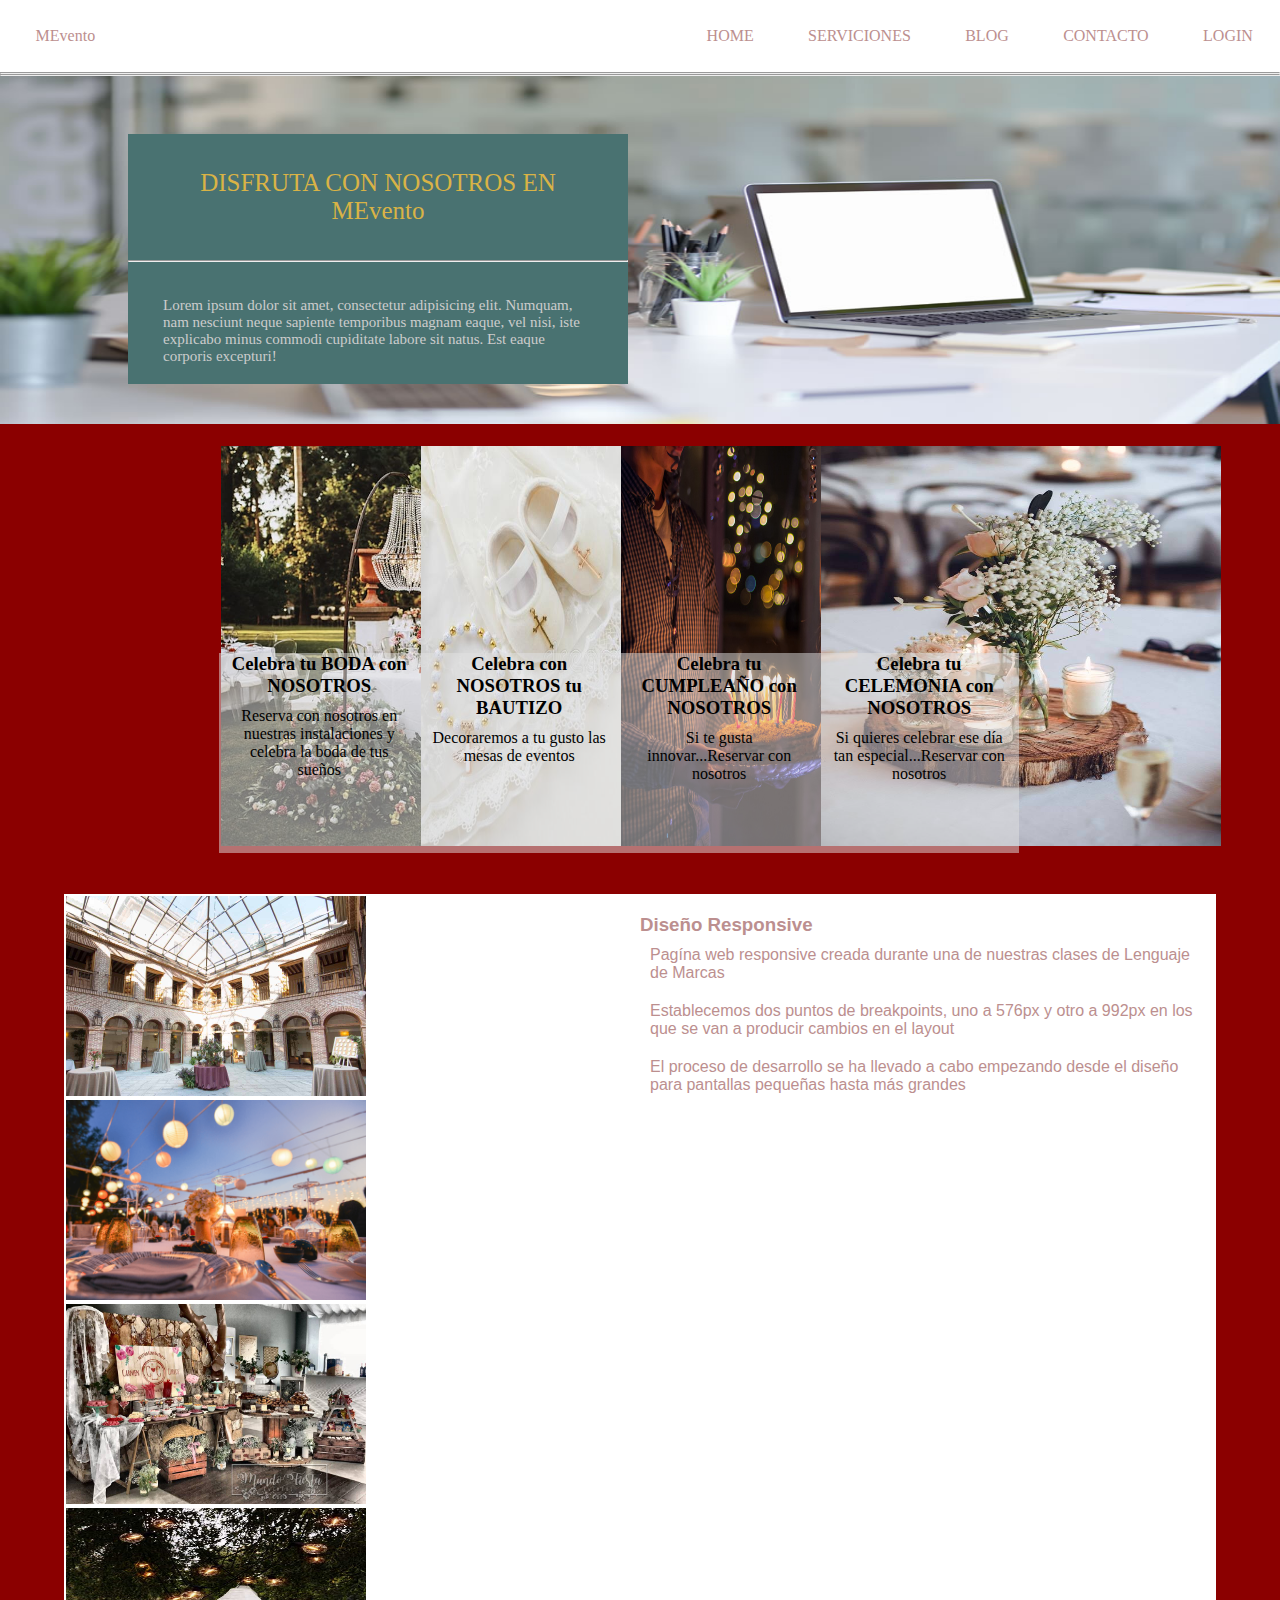
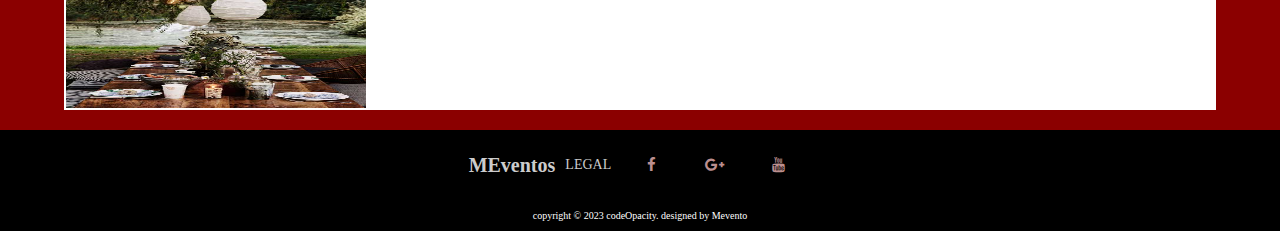
<file: index.html>
<!DOCTYPE html>
<html lang="en">

<head>
    <meta charset="UTF-8">
    <meta http-equiv="X-UA-Compatible" content="IE=edge">
    <meta name="viewport" content="width=device-width, initial-scale=1.0">
    <link rel="stylesheet" href="css/style.css">
    <link rel="stylesheet" href="https://stackpath.bootstrapcdn.com/font-awesome/4.7.0/css/font-awesome.min.css">
    <link rel="stylesheet" href="https://cdnjs.cloudflare.com/ajax/libs/font-awesome/4.7.0/css/font-awesome.min.css">
    <script src="https://ajax.googleapis.com/ajax/libs/jquery/3.3.1/jquery.min.js"></script>
    <title>INICIO</title>
</head>

<body class="inicio">
    <div class="menu">
        <!-- El menu de la pagina web -->
        <p class="logo_daw">
            <a href="index.html">MEvento</a> </p>
        <nav>
            <div class="icon"><i class="fa fa-bars" style="font-size: 24px;"></i></div>
            <div class="menu_item">
                <li>
                    <a href="index.html">HOME</a> </li>
            </div>

            <div class="menu_item">
                <a href="servicios.html">
                    <li class="develop">
                        SERVICIONES
                    </li>
                </a>
            </div>
            <div class="menu_item">
                <a href="blog.html">
                    <li>BLOG</li>
                </a>
            </div>
            <div class="menu_item">
                <a href="contacto.html">
                    <li>CONTACTO</li>
                </a>
            </div>
            <div class="menu_item">
                <a href="login.html">
                    <li>LOGIN</li>
                </a>
            </div>
        </nav>
    </div>
    <hr>
    <div class="block-content">
        <hr>
        <div class="info-content">
            <p class="titulo">DISFRUTA CON NOSOTROS EN MEvento</p>
            <hr>
            <p class="contenido">Lorem ipsum dolor sit amet, consectetur adipisicing elit. Numquam, nam nesciunt neque sapiente temporibus magnam eaque, vel nisi, iste explicabo minus commodi cupiditate labore sit natus. Est eaque corporis excepturi!</p>
        </div>
    </div>

    <div>
        <ul class="box">
            <!-- MINI PRESENTACION  -->
            <li>
                <img src="img/imagen1.jpg" alt="">
                <div class="text">
                    <h3>Celebra tu BODA con NOSOTROS</h3>
                    <p>
                        Reserva con nosotros en nuestras instalaciones y celebra la boda de tus sueños
                    </p>
                </div>
            </li>
            <li>
                <img src="img/imagen2.jpg" alt="">
                <div class="text">
                    <h3>Celebra con NOSOTROS tu BAUTIZO</h3>
                    <p>
                        Decoraremos a tu gusto las mesas de eventos
                    </p>
                </div>
            </li>
            <li>
                <img src="img/imagen3.jpg" alt="">
                <div class="text">
                    <h3>Celebra tu CUMPLEAÑO con NOSOTROS</h3>
                    <p>
                        Si te gusta innovar...Reservar con nosotros
                    </p>
                </div>
            </li>
            <li>
                <img src="img/imagen4.jpg" alt="">
                <div class="text">
                    <h3>Celebra tu CELEMONIA con NOSOTROS</h3>
                    <p>
                        Si quieres celebrar ese día tan especial...Reservar con nosotros
                    </p>
                </div>
            </li>
        </ul>
    </div>

    <main class="parte2">
        <section class="main_text">
            <div>
                <h1 class="rojo"></h1>
                <h3>Diseño Responsive</h3>
            </div>
            <p>Pagína web responsive creada durante una de nuestras clases de Lenguaje de Marcas</p>
            <p>Establecemos dos puntos de breakpoints, uno a 576px y otro a 992px en los que se van a producir cambios en el layout</p>
            <p>El proceso de desarrollo se ha llevado a cabo empezando desde el diseño para pantallas pequeñas hasta más grandes</p>
        </section>
        <section class="images">
            <img src="img/img1.jpg" alt="">
            <img src="img/img2.png" alt="">
            <img src="img/img3.jpeg" alt="">
            <img src="img/img4.jpg" alt="">
        </section>
    </main>
    <script>
        /* Icono del menu. Vamos a darle funcionalidad para hacer que se oculte
                                                                                                                                                                                                                                                                                                                                                                                                                                                                        o aparezca  según el tamaño de la ventana*/
        $(function() {
            //Captura del evento para mostrar u ocultar el menu
            $(".icon").click(function() {
                $(".menu_item").toggle();
            });
            $(window).resize(function() {
                var anchura = $(this).width();
                if (anchura > 576) {
                    $(".menu_item").show();
                }
            });
        });
    </script>
    <!-- el piel de paginal  -->
    <footer class="footer">
        <div class="contenido">
            <h3>MEventos</h3>
            <p>LEGAL</p>
            <ul class="privacidad">
                <li><a href="#"><i class="fa fa-facebook"></i></a></li>
                <li><a href="#"><i class="fa fa-google-plus"></i></a></li>
                <li><a href="#"><i class="fa fa-youtube"></i></a></li>
            </ul>
        </div>
        <div class="copy">
            <p>copyright &copy; 2023 codeOpacity. designed by Mevento</p>
        </div>
    </footer>
</body>

</html>
</file>
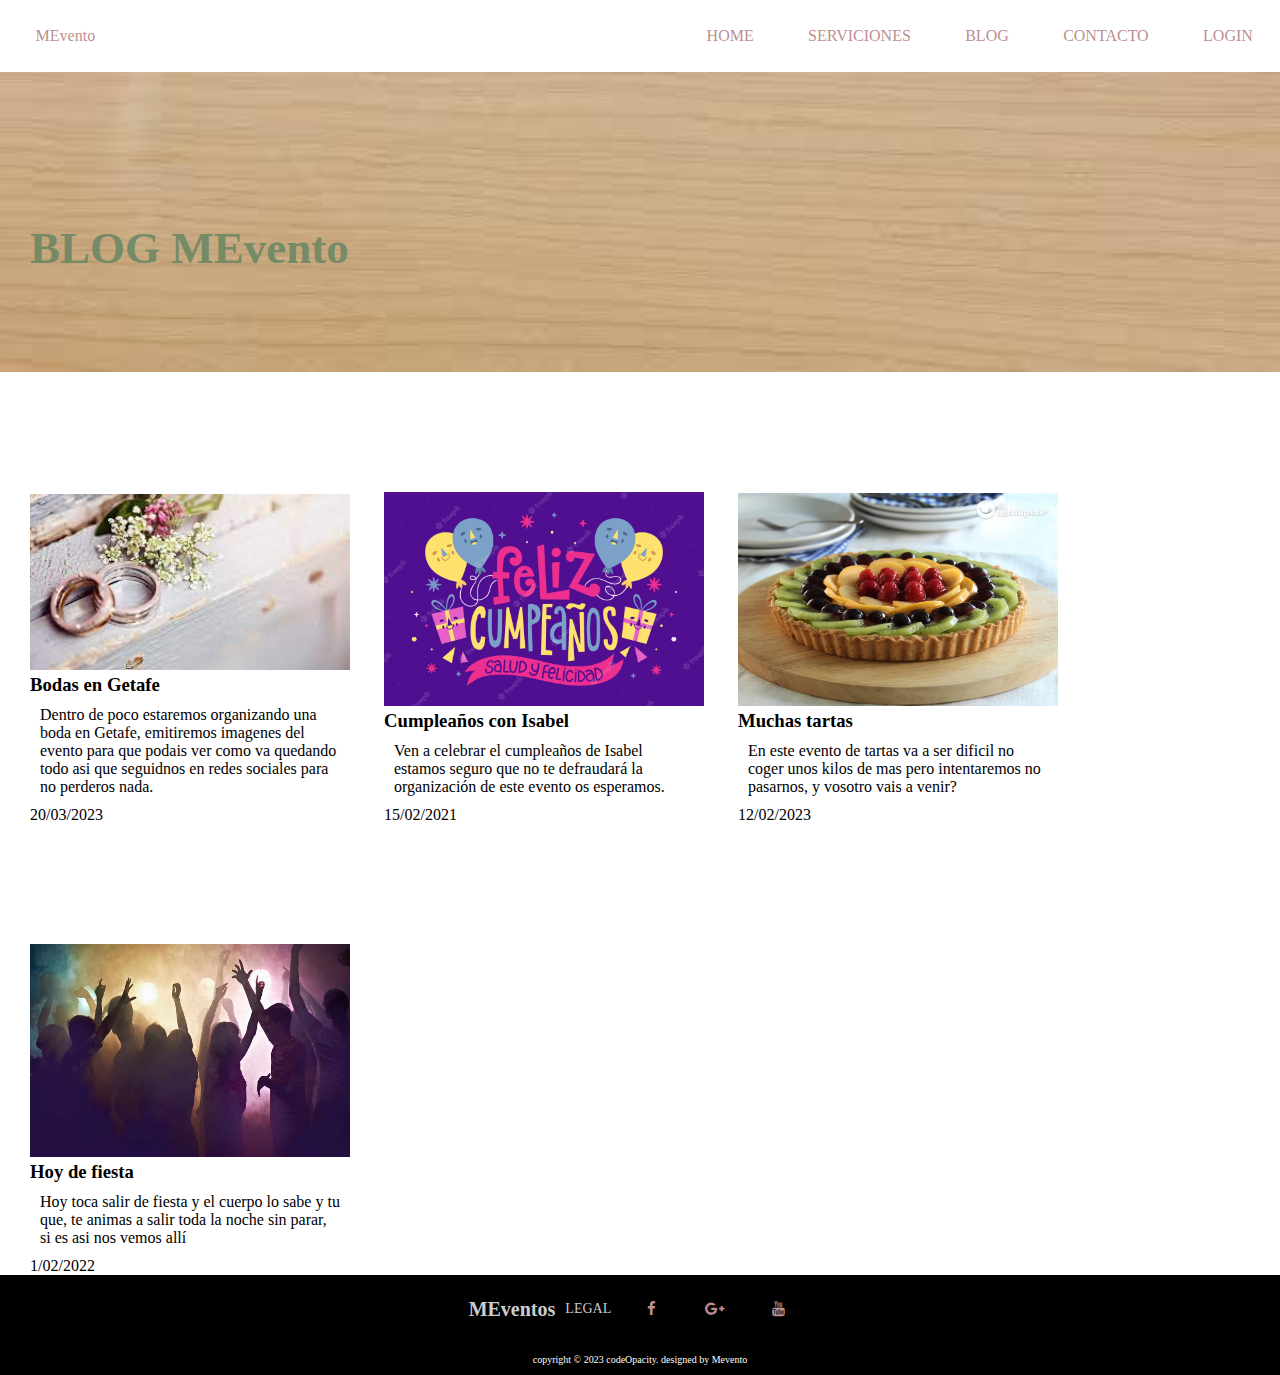
<file: blog.html>
<!DOCTYPE html>
<html lang="en">

<head>
    <meta charset="UTF-8">
    <meta http-equiv="X-UA-Compatible" content="IE=edge">
    <meta name="viewport" content="width=device-width, initial-scale=1.0">
    <link rel="stylesheet" href="css/style.css">
    <link rel="stylesheet" href="https://stackpath.bootstrapcdn.com/font-awesome/4.7.0/css/font-awesome.min.css">
    <link rel="stylesheet" href="https://cdnjs.cloudflare.com/ajax/libs/font-awesome/4.7.0/css/font-awesome.min.css">
    <script src="https://ajax.googleapis.com/ajax/libs/jquery/3.3.1/jquery.min.js"></script>
    <title>BLOG</title>
</head>

<body>
    <div class="menu">
        <p class="logo_daw">
            <a href="index.html">MEvento</a> </p>
        <nav>
            <div class="icon"><i class="fa fa-bars" style="font-size: 24px;"></i></div>
            <div class="menu_item">
                <li>
                    <a href="index.html">HOME</a> </li>
            </div>

            <div class="menu_item">
                <a href="servicios.html">
                    <li class="develop">
                        SERVICIONES
                    </li>
                </a>
            </div>
            <div class="menu_item">
                <a href="blog.html">
                    <li>BLOG</li>
                </a>
            </div>
            <div class="menu_item">
                <a href="contacto.html">
                    <li>CONTACTO</li>
                </a>
            </div>
            <div class="menu_item">
                <a href="login.html">
                    <li>LOGIN</li>
                </a>
            </div>
        </nav>
    </div>

    <div class="blog">
        <div id="noticias">
            <div class="no_tipo">
                <h2> BLOG MEvento</h2>
            </div>
        </div>
        <!-- noticia 1 -->
        <div class="noticia">
            <img src="img/boda.jfif" alt="" width="320px" height="176px">
            <h3>Bodas en Getafe</h3>
            <p>Dentro de poco estaremos organizando una boda en Getafe, emitiremos imagenes del evento para que podais ver como va quedando todo asi que seguidnos en redes sociales para no perderos nada.</p>
            <div>20/03/2023</div>
        </div>
        <!-- noticia 2 -->
        <div class="noticia">
            <img src="img/cumpleaños.avif" width="320px" alt="">
            <h3>Cumpleaños con Isabel</h3>
            <p>Ven a celebrar el cumpleaños de Isabel estamos seguro que no te defraudará la organización de este evento os esperamos.</p>
            <div>15/02/2021</div>
        </div>
        <!-- noticia 3 -->
        <div class="noticia">
            <img src="img/tarstas.webp" width="320px" height="213px" alt="">
            <h3>Muchas tartas</h3>
            <p>En este evento de tartas va a ser dificil no coger unos kilos de mas pero intentaremos no pasarnos, y vosotro vais a venir?</p>
            <div>12/02/2023</div>
        </div>
        <!-- noticia 4 -->
        <div class="noticia">
            <img src="img/fiesta.avif" width="320px" height="213px" alt="">
            <h3>Hoy de fiesta</h3>
            <p>Hoy toca salir de fiesta y el cuerpo lo sabe y tu que, te animas a salir toda la noche sin parar, si es asi nos vemos allí</p>
            <div>1/02/2022</div>
        </div>
    </div>
    <script>
        /* Icono del menu. Vamos a darle funcionalidad para hacer que se oculte
                                                                                                                                                                                                                                                                                                                                                                                                                                                                                                                                                                                                                    o aparezca  según el tamaño de la ventana*/
        $(function() {
            //Captura del evento para mostrar u ocultar el menu
            $(".icon").click(function() {
                $(".menu_item").toggle();
            });
            $(window).resize(function() {
                var anchura = $(this).width();
                if (anchura > 576) {
                    $(".menu_item").show();
                }
            });
        });
    </script>

    <footer class="footer">
        <div class="contenido">
            <h3>MEventos</h3>
            <p>LEGAL</p>
            <ul class="privacidad">
                <li><a href="#"><i class="fa fa-facebook"></i></a></li>
                <li><a href="#"><i class="fa fa-google-plus"></i></a></li>
                <li><a href="#"><i class="fa fa-youtube"></i></a></li>
            </ul>
        </div>
        <div class="copy">
            <p>copyright &copy; 2023 codeOpacity. designed by Mevento</p>
        </div>
    </footer>
</body>

</html>
</file>
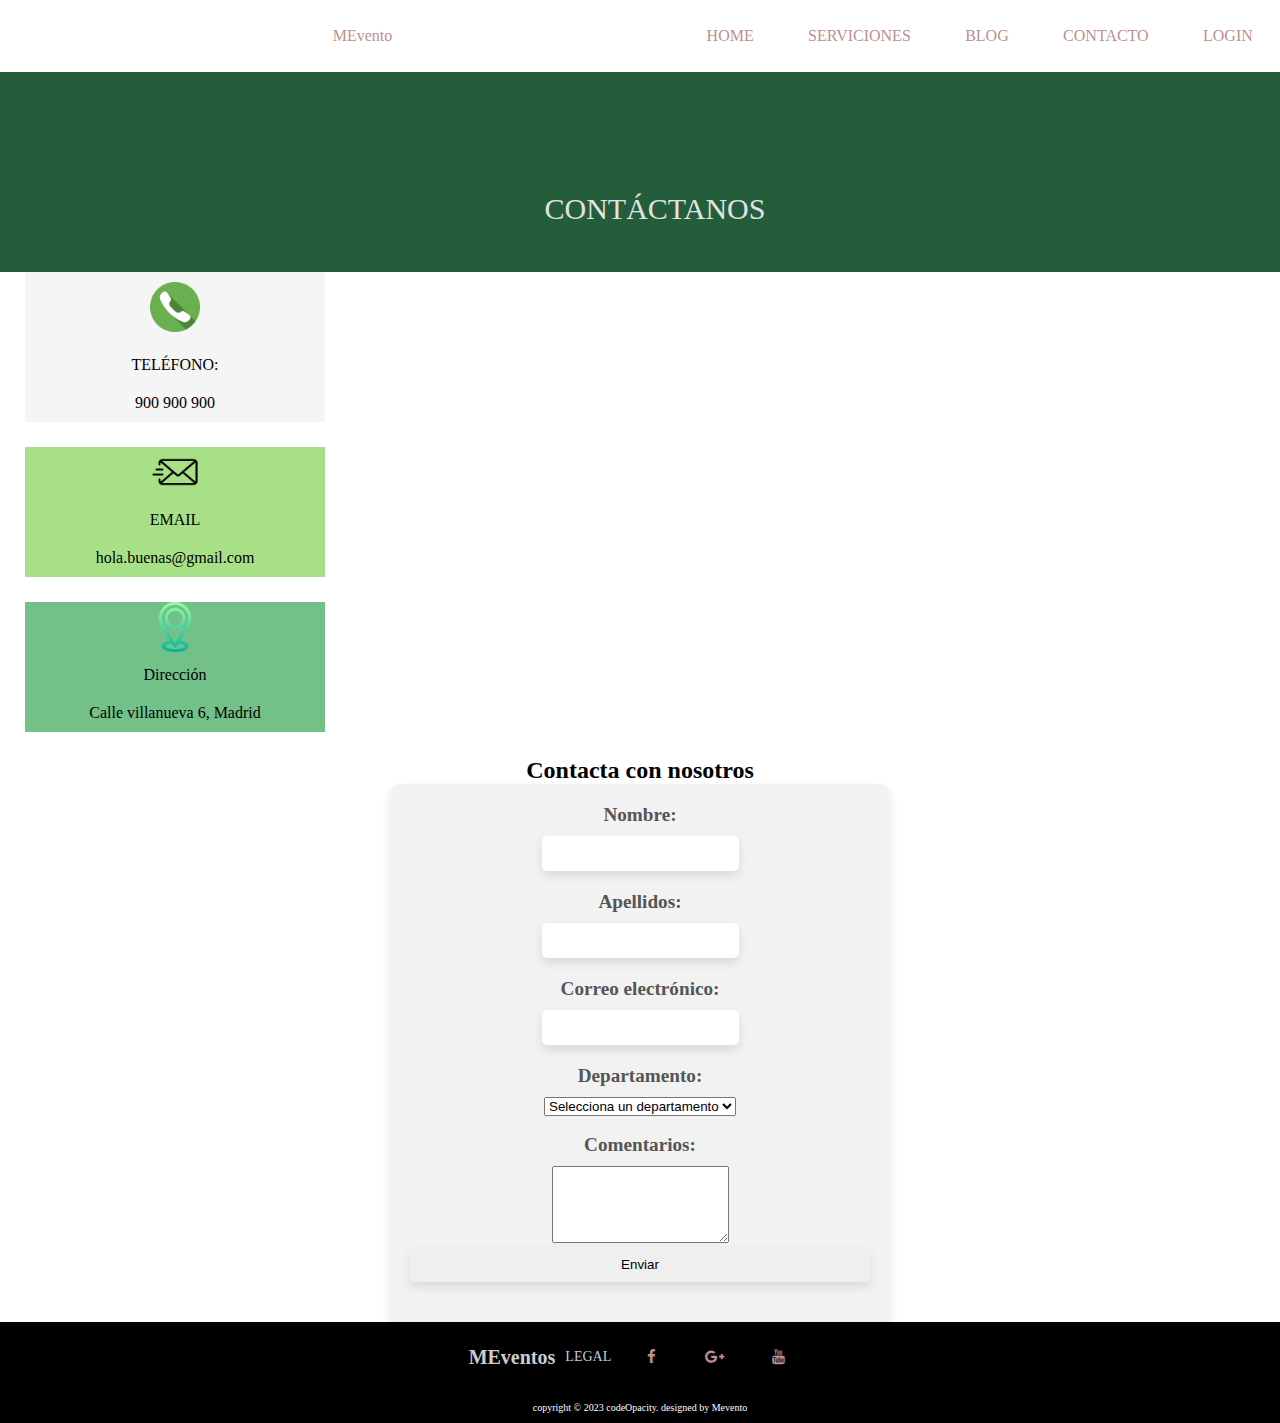
<file: contacto.html>
<!DOCTYPE html>
<html lang="en">

<head>
    <meta charset="UTF-8">
    <meta http-equiv="X-UA-Compatible" content="IE=edge">
    <meta name="viewport" content="width=device-width, initial-scale=1.0">
    <link rel="stylesheet" href="css/style.css">
    <link rel="stylesheet" href="https://stackpath.bootstrapcdn.com/font-awesome/4.7.0/css/font-awesome.min.css">
    <link rel="stylesheet" href="https://cdnjs.cloudflare.com/ajax/libs/font-awesome/4.7.0/css/font-awesome.min.css">
    <script src="https://ajax.googleapis.com/ajax/libs/jquery/3.3.1/jquery.min.js"></script>
    <title>CONTACTO</title>
</head>

<body>
    <div class="menu">
        <p class="logo_daw">
            <p class="logo_daw">
                <a href="index.html">MEvento</a> </p>
            <nav>
                <div class="icon"><i class="fa fa-bars" style="font-size: 24px;"></i></div>
                <div class="menu_item">
                    <li>
                        <a href="index.html">HOME</a> </li>
                </div>


                <div class="menu_item">
                    <a href="servicios.html">
                        <li class="develop">
                            SERVICIONES
                        </li>
                    </a>
                </div>
                <div class="menu_item">
                    <a href="blog.html">
                        <li>BLOG</li>
                    </a>
                </div>
                <div class="menu_item">
                    <a href="contacto.html">
                        <li>CONTACTO</li>
                    </a>
                </div>
                <div class="menu_item">
                    <a href="login.html">
                        <li>LOGIN</li>
                    </a>
                </div>
            </nav>
    </div>
    <div class="contactos">
        <div class="contacto">
            <div class="tipo2">CONTÁCTANOS</div>
        </div>
        <div class="cuadrado1">
            <div class="dentro1">
                <img src="icon/caja1.png" alt="">
                <p>TELÉFONO:</p>
                <p>900 900 900</p>
            </div>
        </div>
        <div class="cuadrado2">
            <div class="dentro2">
                <img src="icon/caja2.png" alt="">
                <p>EMAIL</p>
                <p>hola.buenas@gmail.com</p>
            </div>
        </div>
        <div class="cuadrado3">
            <div class="dentro3">
                <img src="icon/caja3.png" alt="">
                <p>Dirección</p>
                <p>Calle villanueva 6, Madrid</p>
            </div>
        </div>
        <section id="contacto">
            <h2>Contacta con nosotros</h2>

            <form action="#" method="post">
                <div>
                    <label for="nombre">Nombre:</label>
                    <input type="text" id="nombre" name="nombre" required>
                </div>

                <div>
                    <label for="apellidos">Apellidos:</label>
                    <input type="text" id="apellidos" name="apellidos" required>
                </div>

                <div>
                    <label for="email">Correo electrónico:</label>
                    <input type="email" id="email" name="email" required>
                </div>

                <div>
                    <label for="departamento">Departamento:</label>
                    <select id="departamento" name="departamento" required>
              <option value="" selected>Selecciona un departamento</option>
              <option value="RRHH">Recursos Humanos</option>
              <option value="Marketing">Marketing</option>
              <option value="Soporte">Soporte Técnico</option>
              <option value="Ventas">Ventas</option>
            </select>
                </div>
                <br>
                <div>
                    <label for="comentarios">Comentarios:</label>
                    <textarea id="comentarios" name="comentarios" rows="5"></textarea>
                </div>
                <input type="submit" value="Enviar" class="enviar">
            </form>
        </section>
        <script>
            /* Icono del menu. Vamos a darle funcionalidad para hacer que se oculte
                                                                                                                                                                                                                                                                                                                                                                                                                                                                                                                                                                                                                                                                                                                                                o aparezca  según el tamaño de la ventana*/
            $(function() {
                //Captura del evento para mostrar u ocultar el menu
                $(".icon").click(function() {
                    $(".menu_item").toggle();
                });
                $(window).resize(function() {
                    var anchura = $(this).width();
                    if (anchura > 576) {
                        $(".menu_item").show();
                    }
                });
            });
        </script>
    </div>
    <footer class="footer">
        <div class="contenido">
            <h3>MEventos</h3>
            <p>LEGAL</p>
            <ul class="privacidad">
                <li><a href="#"><i class="fa fa-facebook"></i></a></li>
                <li><a href="#"><i class="fa fa-google-plus"></i></a></li>
                <li><a href="#"><i class="fa fa-youtube"></i></a></li>
            </ul>
        </div>
        <div class="copy">
            <p>copyright &copy; 2023 codeOpacity. designed by Mevento</p>
        </div>
    </footer>
</body>

</html>
</file>
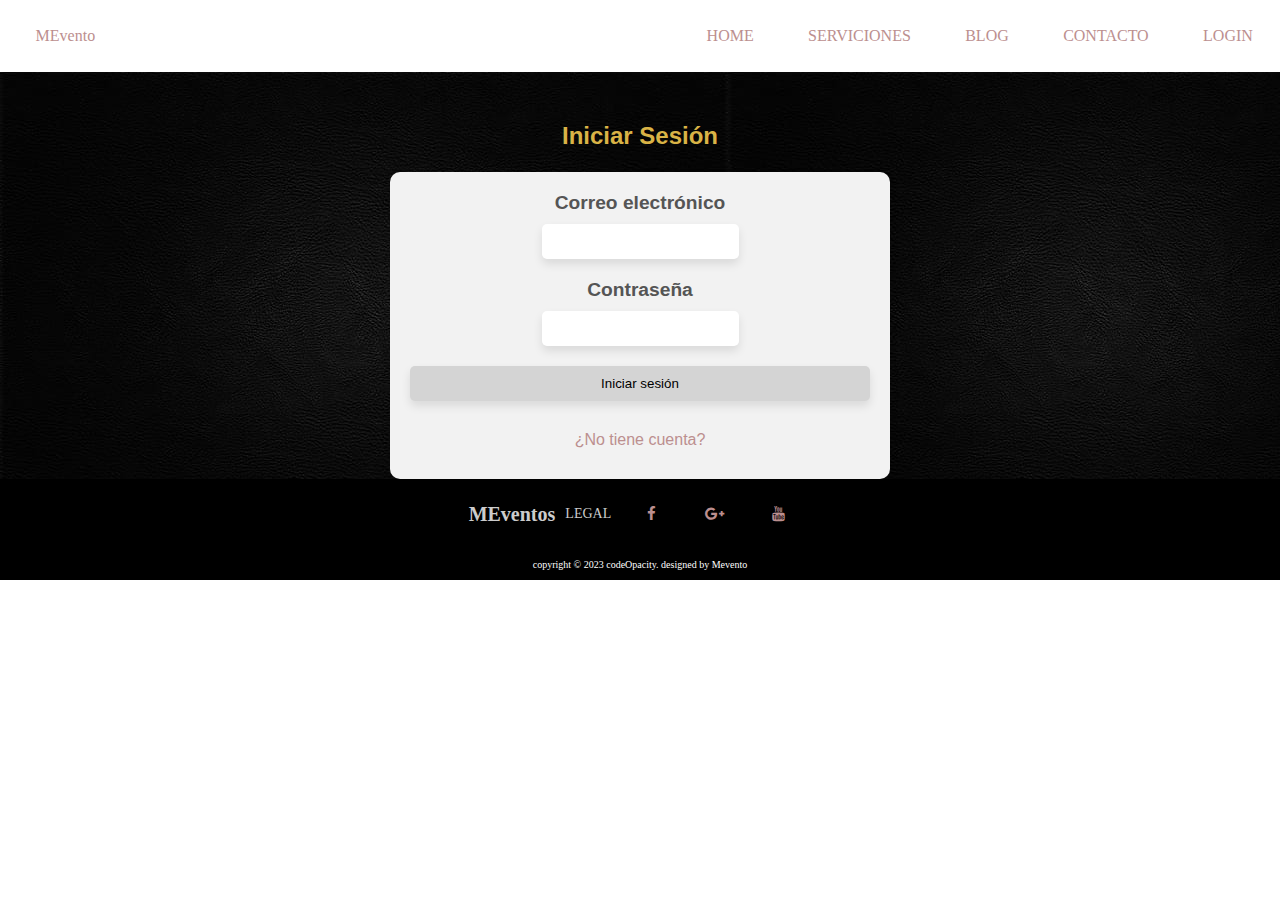
<file: login.html>
<head>
    <meta charset="UTF-8">
    <meta http-equiv="X-UA-Compatible" content="IE=edge">
    <meta name="viewport" content="width=device-width, initial-scale=1.0">
    <link rel="stylesheet" href="css/style.css">
    <link rel="stylesheet" href="https://stackpath.bootstrapcdn.com/font-awesome/4.7.0/css/font-awesome.min.css">
    <link rel="stylesheet" href="https://cdnjs.cloudflare.com/ajax/libs/font-awesome/4.7.0/css/font-awesome.min.css">
    <script src="https://ajax.googleapis.com/ajax/libs/jquery/3.3.1/jquery.min.js"></script>
    <title>LOGIN</title>
</head>

<body>
    <div class="menu">
        <p class="logo_daw">
            <a href="index.html">MEvento</a> </p>
        <nav>
            <div class="icon"><i class="fa fa-bars" style="font-size: 24px;"></i></div>
            <div class="menu_item">
                <li>
                    <a href="index.html">HOME</a> </li>
            </div>

            <div class="menu_item">
                <a href="servicios.html">
                    <li class="develop">
                        SERVICIONES
                    </li>
                </a>
            </div>
            <div class="menu_item">
                <a href="blog.html">
                    <li>BLOG</li>
                </a>
            </div>
            <div class="menu_item">
                <a href="contacto.html">
                    <li>CONTACTO</li>
                </a>
            </div>
            <div class="menu_item">
                <a href="login.html">
                    <li>LOGIN</li>
                </a>
            </div>
        </nav>
    </div>
    <div class="login">
        <!-- Formulario de inicio de sesión -->
        <section id="inicio-sesion">
            <div class="tit">
                <h2>Iniciar Sesión</h2>
            </div>
            <form action="#" method="post">
                <div>
                    <label for="email">Correo electrónico</label>
                    <input type="email" id="email" name="email" required>
                </div>

                <div>
                    <label for="contrasena">Contraseña</label>
                    <input type="password" id="contrasena" name="contrasena" required>
                </div>

                <input type="submit" value="Iniciar sesión" class="iniciar-sesion">
                <p><a href="registrar.html">¿No tiene cuenta?</a> </p>
            </form>
        </section>


    </div>


    <script>
        /* Icono del menu. Vamos a darle funcionalidad para hacer que se oculte
                                                                                                                                                                                                                                                                                                                                                                                                                                                                                                                                                                                                o aparezca  según el tamaño de la ventana*/
        $(function() {
            //Captura del evento para mostrar u ocultar el menu
            $(".icon").click(function() {
                $(".menu_item").toggle();
            });
            $(window).resize(function() {
                var anchura = $(this).width();
                if (anchura > 576) {
                    $(".menu_item").show();
                }
            });
        });
    </script>

    <footer class="footer">
        <div class="contenido">
            <h3>MEventos</h3>
            <p>LEGAL</p>
            <ul class="privacidad">
                <li><a href="#"><i class="fa fa-facebook"></i></a></li>
                <li><a href="#"><i class="fa fa-google-plus"></i></a></li>
                <li><a href="#"><i class="fa fa-youtube"></i></a></li>
            </ul>
        </div>
        <div class="copy">
            <p>copyright &copy; 2023 codeOpacity. designed by Mevento</p>
        </div>
    </footer>
</body>

</html>
</file>
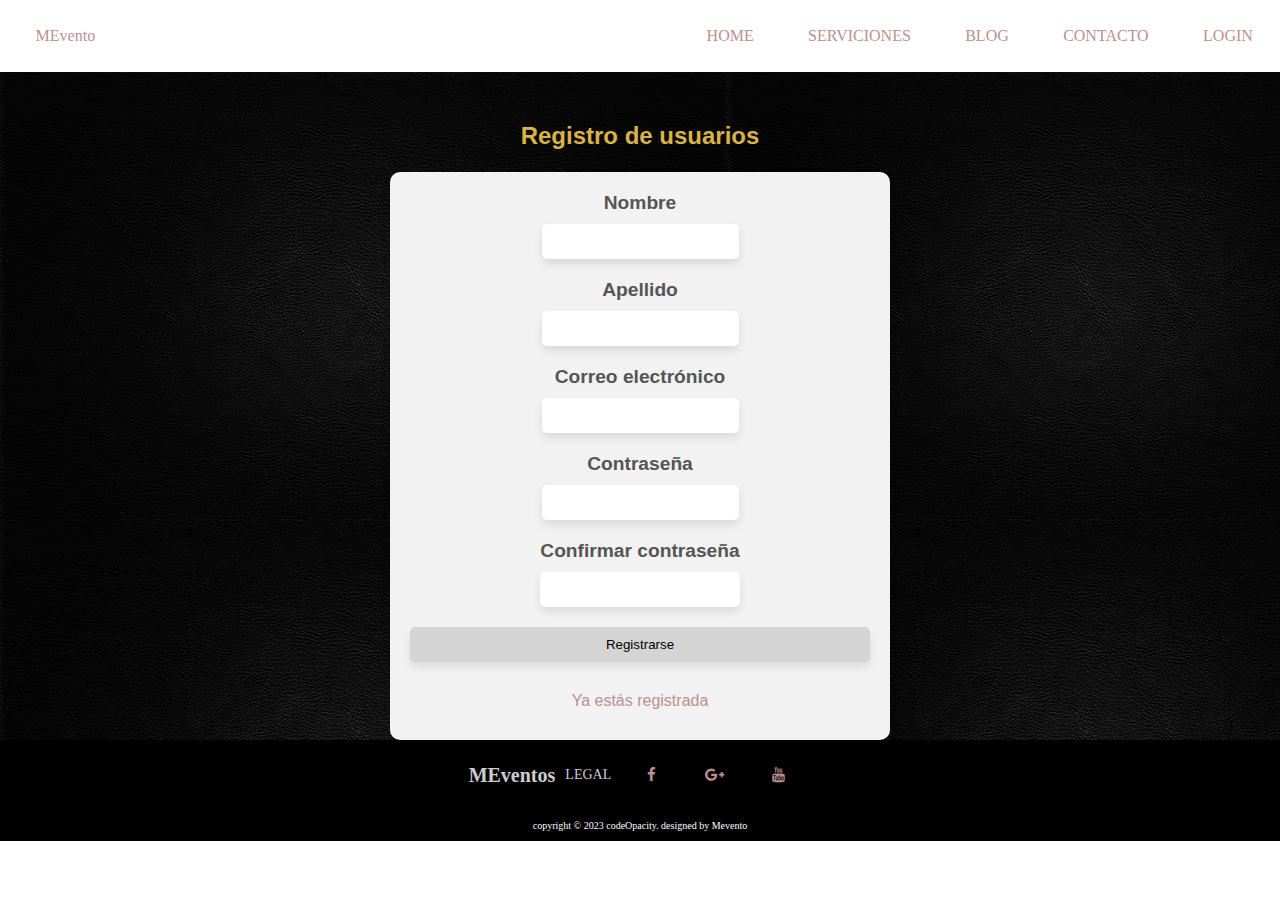
<file: registrar.html>
<head>
    <meta charset="UTF-8">
    <meta http-equiv="X-UA-Compatible" content="IE=edge">
    <meta name="viewport" content="width=device-width, initial-scale=1.0">
    <link rel="stylesheet" href="css/style.css">
    <link rel="stylesheet" href="https://stackpath.bootstrapcdn.com/font-awesome/4.7.0/css/font-awesome.min.css">
    <link rel="stylesheet" href="https://cdnjs.cloudflare.com/ajax/libs/font-awesome/4.7.0/css/font-awesome.min.css">
    <script src="https://ajax.googleapis.com/ajax/libs/jquery/3.3.1/jquery.min.js"></script>
    <title>REGISTRAR</title>
</head>

<body>
    <div class="menu">
        <p class="logo_daw">
            <a href="index.html">MEvento</a> </p>
        <nav>
            <div class="icon"><i class="fa fa-bars" style="font-size: 24px;"></i></div>
            <div class="menu_item">
                <li>
                    <a href="index.html">HOME</a> </li>
            </div>

            <div class="menu_item">
                <a href="servicios.html">
                    <li class="develop">
                        SERVICIONES
                    </li>
                </a>
            </div>
            <div class="menu_item">
                <a href="blog.html">
                    <li>BLOG</li>
                </a>
            </div>
            <div class="menu_item">
                <a href="contacto.html">
                    <li>CONTACTO</li>
                </a>
            </div>
            <div class="menu_item">
                <a href="login.html">
                    <li>LOGIN</li>
                </a>
            </div>
        </nav>
    </div>
    <div class="login">
        <section id="registro">
            <div class="tit">
                <h2>Registro de usuarios</h2>
            </div>

            <form action="#" method="post">
                <div>
                    <label for="nombre">Nombre</label>
                    <input type="text" id="nombre" name="nombre" required>
                </div>

                <div>
                    <label for="apellido">Apellido</label>
                    <input type="text" id="apellido" name="apellido" required>
                </div>

                <div>
                    <label for="email">Correo electrónico</label>
                    <input type="email" id="email" name="email" required>
                </div>

                <div>
                    <label for="contrasena">Contraseña</label>
                    <input type="password" id="contrasena" name="contrasena" required>
                </div>

                <div>
                    <label for="confirmar_contrasena">Confirmar contraseña</label>
                    <input type="password" id="confirmar_contrasena" name="confirmar_contrasena" required>
                </div>

                <input type="submit" value="Registrarse" class="registrarse">
                <p><a href="login.html">Ya estás registrada</a></p>
            </form>
        </section>


    </div>


    <script>
        /* Icono del menu. Vamos a darle funcionalidad para hacer que se oculte
                                                                                                                                                                                                                                                                                                                                                                                                                                                                                                                                                                                                                                        o aparezca  según el tamaño de la ventana*/
        $(function() {
            //Captura del evento para mostrar u ocultar el menu
            $(".icon").click(function() {
                $(".menu_item").toggle();
            });
            $(window).resize(function() {
                var anchura = $(this).width();
                if (anchura > 576) {
                    $(".menu_item").show();
                }
            });
        });
    </script>

    <footer class="footer">
        <div class="contenido">
            <h3>MEventos</h3>
            <p>LEGAL</p>
            <ul class="privacidad">
                <li><a href="#"><i class="fa fa-facebook"></i></a></li>
                <li><a href="#"><i class="fa fa-google-plus"></i></a></li>
                <li><a href="#"><i class="fa fa-youtube"></i></a></li>
            </ul>
        </div>
        <div class="copy">
            <p>copyright &copy; 2023 codeOpacity. designed by Mevento</p>
        </div>
    </footer>
</body>

</html>
</file>
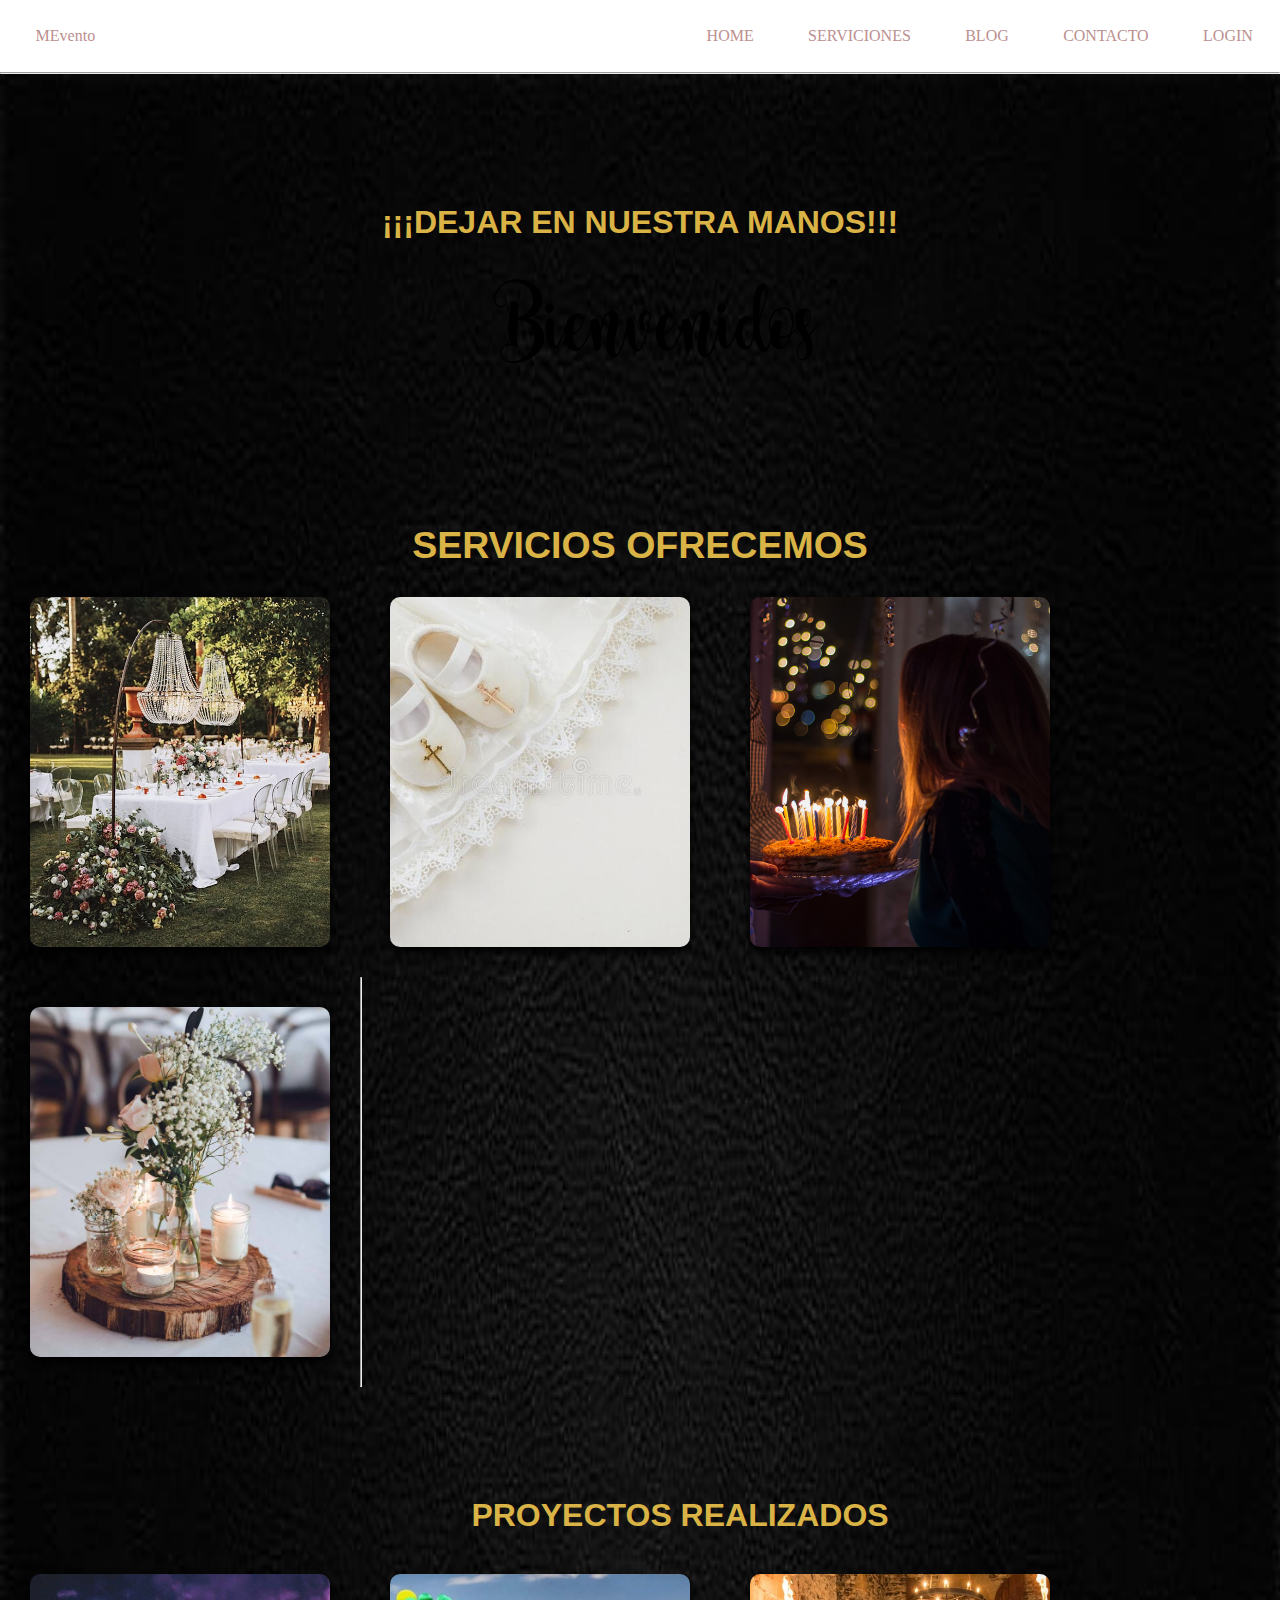
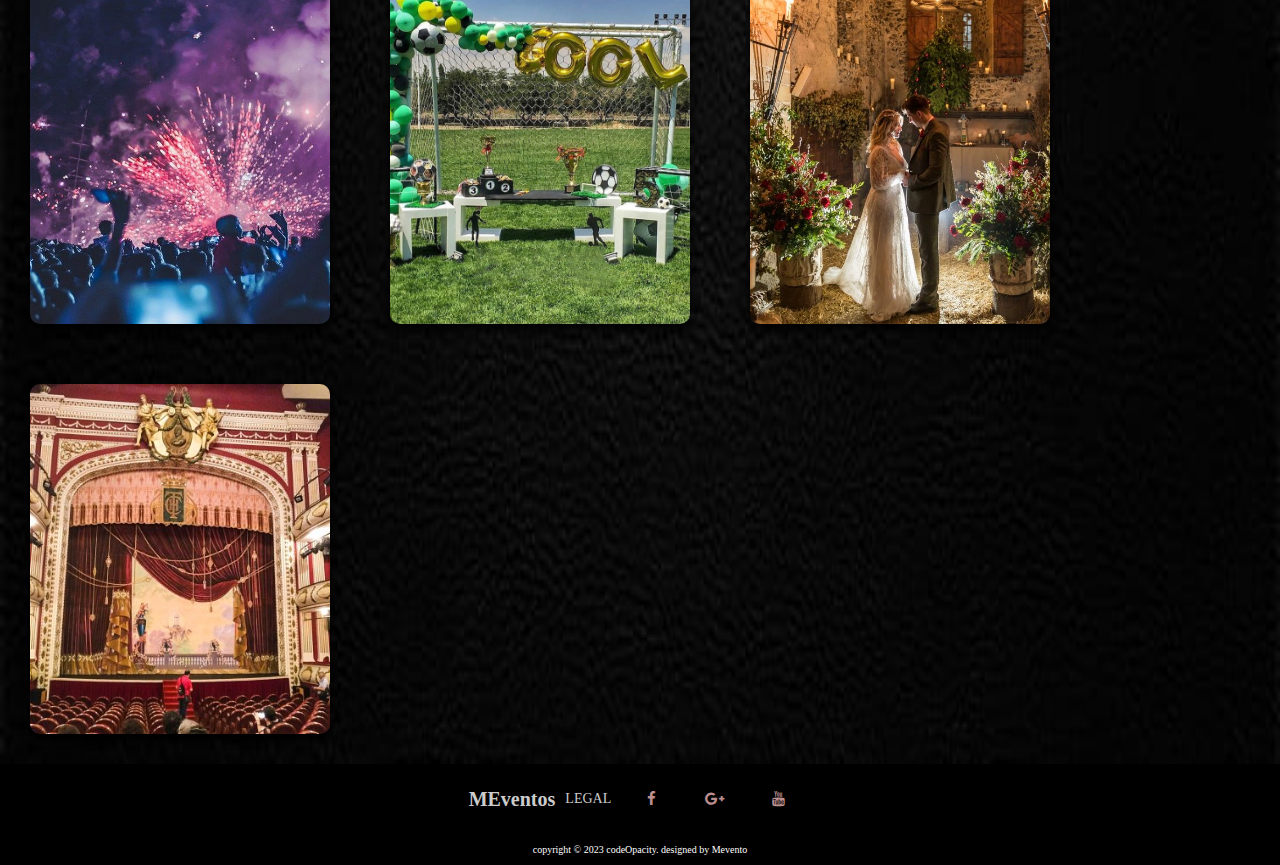
<file: servicios.html>
<!DOCTYPE html>
<html lang="en">

<head>
    <meta charset="UTF-8">
    <meta http-equiv="X-UA-Compatible" content="IE=edge">
    <meta name="viewport" content="width=device-width, initial-scale=1.0">
    <link rel="stylesheet" href="css/style.css">
    <link rel="stylesheet" href="https://stackpath.bootstrapcdn.com/font-awesome/4.7.0/css/font-awesome.min.css">
    <link rel="stylesheet" href="https://cdnjs.cloudflare.com/ajax/libs/font-awesome/4.7.0/css/font-awesome.min.css">
    <script src="https://ajax.googleapis.com/ajax/libs/jquery/3.3.1/jquery.min.js"></script>
    <title>SERVICIOS</title>
</head>

<body>
    <div class="menu">
        <p class="logo_daw">
            <a href="index.html">MEvento</a> </p>
        <nav>
            <div class="icon"><i class="fa fa-bars" style="font-size: 24px;"></i></div>
            <div class="menu_item">
                <li>
                    <a href="index.html">HOME</a> </li>
            </div>

            <div class="menu_item">
                <a href="servicios.html">
                    <li class="develop">
                        SERVICIONES
                    </li>
                </a>
            </div>
            <div class="menu_item">
                <a href="blog.html">
                    <li>BLOG</li>
                </a>
            </div>
            <div class="menu_item">
                <a href="contacto.html">
                    <li>CONTACTO</li>
                </a>
            </div>
            <div class="menu_item">
                <a href="login.html">
                    <li>LOGIN</li>
                </a>
            </div>
        </nav>
    </div>
    <hr>
    <div class="servicios">
        <div class="tema">
            <div class="tipo">
                <h1>¡¡¡DEJAR EN NUESTRA MANOS!!!</h1>
                <img src="img/linea.png" alt="">
            </div>
        </div>
        <div class="titulo">
            <div>
                <h2>SERVICIOS OFRECEMOS</h2>
            </div>
        </div>
        <section class="contenedor">
            <!-- primera carta -->
            <div class="card">
                <div class="face front">
                    <img src="img/imagen1.jpg" alt="">
                </div>
                <div class="face back">
                    <h3>BODAS PERSONALIZADAS</h3>
                    <p>Podéis celebrar la boda de vuestros sueños personalizadas sin problema, donde nosotros encargademos de todos: planificación, instalaciones, comidas... </p>
                    <div class="link"><a href="contacto.html">HAZ RESERVA CON NOSOTROS</a></div>
                </div>
            </div>
            <!-- segunda carta -->
            <div class="card">
                <div class="face front">
                    <img src="img/imagen2.jpg" alt="">
                </div>
                <div class="face back">
                    <h3>BAUTIZO</h3>
                    <p>La mejor forma para celebrar el bautizo de tu bebé es dejar nuestra mano, organizaremos las instalaciones, elecciones, comidas...</p>
                    <div class="link"><a href="contacto.html">HAZ RESERVA CON NOSOTROS</a></div>
                </div>
            </div>
            <!-- tercera carta -->
            <div class="card">
                <div class="face front">
                    <img src="img/imagen3.jpg" alt="">
                </div>
                <div class="face back">
                    <h3>CUMPLEAÑO</h3>
                    <p>Su día especial con una fiesta personalizada, nosostros lo realizamos</p>
                    <div class="link"><a href="contacto.html">HAZ RESERVA CON NOSOTROS</a></div>
                </div>
            </div>
            <!-- cuarta carta -->
            <div class="card">
                <div class="face front">
                    <img src="img/imagen4.jpg" alt="">
                </div>
                <div class="face back">
                    <h3>ANIVERSARIO</h3>
                    <p>Disfruta el aniversario más importantes sin preocupar nada, porque nosotros te dejamos hecho</p>
                    <div class="link"><a href="contacto.html">HAZ RESERVA CON NOSOTROS</a></div>
                </div>
            </div>
            <hr>
        </section>

        <div id="titulo2">
            <h1>PROYECTOS REALIZADOS</h1>
        </div>
        <section class="contenedor">
            <!-- primera carta -->
            <div class="card">
                <div class="face front">
                    <img src="img/pro1.png" alt="">
                </div>
                <div class="face back">
                    <h3>Mad Cool Festival 2022</h3>
                    <p>Nos encargamos de la organización del evento y del catering, tambien se nos encargó el contactar con los artistas, tanto los artistas como los clinetes estuvieron satisfechos con la administración realizada.
                    </p>
                    <div class="link"><a href="https://madcoolfestival.es/">Mas información</a></div>
                </div>
            </div>
            <!-- segunda carta -->
            <div class="card">
                <div class="face front">
                    <img src="img/pro2.jpg" alt="">
                </div>
                <div class="face back">
                    <h3>Reto Deportivo 2022</h3>
                    <p>En este evento nos encargamos de organizar todo y escoger los juegos tanto nuevos como los tradicionales, todo fue bastante bien y el cliente nos tiene en una de sus opciones mas fiables.
                    </p>
                    <div class="link"><a href="https://www.madridcultura.es/evento/63610/reto-deportivo">Mas información</a></div>
                </div>
            </div>
            <!-- tercera carta -->
            <div class="card">
                <div class="face front">
                    <img src="img/pro3.jpg" alt="">
                </div>
                <div class="face back">
                    <h3>Ruta cultural por el Madrid del siglo de oro</h3>
                    <p>en este evento estuvimos bastante implicados y buscamos bastante información para poder trazar la mejor ruta, para que los visitantes no se aburrieran y estuviesen entretenidos durante el evento.
                    </p>
                    <div class="link"><a href="https://allevents.in/madrid/ruta-cultural-madrid-del-siglo-de-oro/200024144293536">Mas información</a></div>
                </div>
            </div>
            <!-- cuarta carta -->
            <div class="card">
                <div class="face front">
                    <img src="img/pro4.jpg" alt="">
                </div>
                <div class="face back">
                    <h3>Teatro San Pol</h3>
                    <p>En este evento nos encargamos principalmente del marketing haciendo llegar mas gente al teatro, todo sea dicho incluso nosotros disfrutamos de alguna que otra obra y la verdad que quedaron bastante contentos con el trabajo que hicimos.
                    </p>
                    <div class="link"><a href="https://www.teatrosanpol.com/">Mas información</a></div>
                </div>
            </div>
        </section>
    </div>

    <script>
        /* Icono del menu. Vamos a darle funcionalidad para hacer que se oculte
                                                                                                                                                                                                                                                                                                                                                                                                                                                                                                                                                                                                                                                                                                                                                                                                                                                                                                                                                                                                                                    o aparezca  según el tamaño de la ventana*/
        $(function() {
            //Captura del evento para mostrar u ocultar el menu
            $(".icon").click(function() {
                $(".menu_item").toggle();
            });
            $(window).resize(function() {
                var anchura = $(this).width();
                if (anchura > 576) {
                    $(".menu_item").show();
                }
            });
        });
    </script>

    <footer class="footer">
        <div class="contenido">
            <h3>MEventos</h3>
            <p>LEGAL</p>
            <ul class="privacidad">
                <li><a href="#"><i class="fa fa-facebook"></i></a></li>
                <li><a href="#"><i class="fa fa-google-plus"></i></a></li>
                <li><a href="#"><i class="fa fa-youtube"></i></a></li>
            </ul>
        </div>
        <div class="copy">
            <p>copyright &copy; 2023 codeOpacity. designed by Mevento</p>
        </div>
    </footer>
</body>

</html>
</file>
<file: css/style.css>
* {
    padding: 0px;
    margin: 0px;
    box-sizing: border-box;
}

.inicio {
    background-color: darkred;
    color: rosybrown;
}


/*El menu de la pagina*/

.menu {
    width: 100%;
    display: flex;
    justify-content: space-between;
    align-items: center;
    background-color: white;
    padding-left: 2vw
}

.cont_ul {
    display: flex;
    align-items: center;
}

li {
    list-style: none;
    cursor: pointer;
    padding: 1.5vw;
    transition: all 0.3s ease 0s;
}

li:hover {
    background-color: #f2f2e9;
}

.develop {
    position: relative;
}

.ul_second {
    display: none;
    position: absolute;
    margin-top: 1.5vw;
}

.ul_second>li {
    width: 190px;
    transform: translateX(-20px);
    border-bottom: 1px solid #fff;
    text-align: center;
    background-color: white;
}

.ul_second>li:hover {
    background-color: #f2f2e9;
}

.develop:hover>.ul_second {
    display: block;
}

.ul_third {
    position: absolute;
    transform: translateX(100%);
    right: 0px;
    top: 40%;
    display: none;
    background-color: white;
}

.ul_third>li {
    padding: 1.5vw;
    border-bottom: 1px solid #fff;
}

.front:hover>.ul_third {
    display: block;
}

.menu_item {
    padding: 0.5em;
    display: none;
}


/*Contenido de index: desplazamiento */

.box {
    width: auto;
    height: 450px;
    margin-left: 200px;
}

.box li>img {
    height: 400px;
    width: 400px;
    margin: 2px;
}

.text {
    position: absolute;
    bottom: 18px;
    width: 100%;
    height: 200px;
    font-size: 16px;
    text-align: center;
    background-color: rgba(225, 225, 225, 0.5);
    color: black;
}

.box li {
    width: 200px;
    float: left;
    position: relative;
    transition: all 0.5s;
}

.box:hover li {
    width: 125px;
}

.box li:hover {
    width: 500px;
}

.block-content {
    position: relative;
    background-image: url(../img/1_imagen1.jpg);
    background-repeat: no-repeat;
    background-size: 100% 100%;
}

.info-content {
    background-color: #497271;
    justify-content: space-around;
    position: absolute;
    width: 500px;
    height: 250px;
}

.block-content p {
    margin: 25px 25px 25px 25px;
}

.titulo {
    color: white;
    font-size: 25px;
    margin-top: -20px;
    position: relative;
}

.contenido {
    color: #ccc;
    font-size: 15px;
}

.block-content {
    position: relative;
    height: 350px;
}

.info-content {
    background-color: #497271;
    top: 60px;
    left: 10%;
    justify-content: space-around;
    align-items: center;
    position: absolute;
}


/*Estilos de la parte principal*/


/*Pequeños resteos*/

.parte2 {
    width: 90%;
    font-family: Arial, Helvetica, sans-serif;
    margin: 20px auto;
    width: 90%;
}

h1,
p {
    margin: 0px;
    padding: 10px;
}


/*Cambiamos el color de letra de ciertos elementos*/

.rojo {
    color: #fff;
}


/*Parte del logo y del menu*/

main {
    background-color: white;
    display: flex;
    flex-wrap: wrap;
}

main section {
    width: 100%;
}

section.images {
    display: flex;
    flex-wrap: wrap;
}

section.images img {
    height: 400px;
    width: 400px;
    margin: 2px;
}

.hidden {
    display: none;
}

@media screen and (min-width:576px) {
    nav {
        display: flex;
    }
    .menu_item {
        display: inline-block;
    }
    .icon {
        display: none;
    }
    .novedades {
        display: flex;
    }
    .novedades>* {
        width: 25%;
    }
    section.main_text,
    section.images {
        width: 50%;
    }
    section.images img {
        width: 15%;
        height: 15%;
    }
}

@media screen and (min-width:992px) {
    .hidden {
        display: block;
    }
    section.images {
        order: 1;
    }
    section.main_text {
        order: 2;
    }
    section.images img {
        height: 200px;
        width: 300px;
    }
}


/*Abajo*/

footer {
    background-color: black;
    height: auto;
    width: 100%;
    color: white;
}

footer .contenido {
    display: flex;
    justify-content: center;
    text-align: center;
    align-items: center;
}

.contenido h3 {
    font-size: 20px;
}

.contenido p {
    font-size: 14px;
}

.privacidad {
    display: flex;
    justify-content: center;
    margin: 2px;
}

.privacidad li {
    margin: 5px;
}

a {
    text-decoration: none;
    color: rosybrown;
}

footer .copy {
    justify-content: center;
    list-style: none;
    display: flex;
}

.copy p {
    font-size: 10px;
}

.contactos {
    text-align: center;
    justify-content: center;
}

.contacto {
    background-color: #235D3A;
    background-size: 100% 100%;
    background-repeat: no-repeatte;
    text-align: center;
    float: left;
    height: 200px;
    width: 100%;
}

.tipo2 {
    font-size: 30px;
    margin-top: 120px;
    margin-left: 30px;
    color: #E2E1E4;
}

.cuadrado1 {
    margin: 25px;
    background-color: whitesmoke;
    display: flex;
    width: 300px;
    justify-content: center;
}

.dentro1 img {
    margin: 10px;
    height: 50px;
    width: 50px;
}

.cuadrado2 {
    margin: 10px;
    margin: 25px;
    background-color: #A8E087;
    display: flex;
    width: 300px;
    justify-content: center;
}

.dentro2 img {
    height: 50px;
    width: 50px;
}

.cuadrado3 {
    margin: 10px;
    margin: 25px;
    background-color: #73c088;
    display: flex;
    width: 300px;
    justify-content: center;
}

.dentro3 img {
    height: 50px;
    width: 50px;
}


/*Login*/

.tit {
    height: 100px;
    display: flex;
    justify-content: center;
}

.tit h2 {
    margin-top: 50px;
    color: #d9b346;
}


/* Estilos genéricos */

.login {
    background-image: url(../img/pro5.jpg);
    background-color: #e6e6e6;
    font-family: Arial, sans-serif;
    margin: 0;
    padding: 0;
    text-align: center;
}


/* Propiedades para los formularios */

form {
    display: flex;
    flex-direction: column;
    align-items: center;
    justify-content: center;
    padding: 20px;
    background-color: #f2f2f2;
    border-radius: 10px;
    box-shadow: 0px 5px 10px rgba(0, 0, 0, 0.1);
    width: 90%;
    max-width: 500px;
    margin: 0 auto;
}

form label {
    display: block;
    font-size: 1.2rem;
    margin-bottom: 10px;
    color: #555;
    font-weight: bold;
}

form input,
form button {
    width: 100%;
    padding: 10px;
    margin-bottom: 20px;
    border-radius: 5px;
    border: none;
    box-shadow: 0px 5px 10px rgba(0, 0, 0, 0.1);
}


/* Botones */

.iniciar-sesion {
    background-color: #d4d4d4;
    padding: 10px 20px;
    border-radius: 5px;
    cursor: pointer;
    transition: all 0.3s ease-in-out;
}

.registrarse {
    background-color: #d4d4d4;
    padding: 10px 20px;
    border-radius: 5px;
    cursor: pointer;
    transition: all 0.3s ease-in-out;
}

.iniciar-sesion:hover,
.registrarse:hover {
    background-color: #bbb;
}


/* Media queries para hacer la página responsive */

@media only screen and (max-width: 600px) {
    form {
        width: 100%;
        padding: 10px;
    }
    form input,
    form button {
        margin-bottom: 10px;
    }
    .iniciar-sesion,
    .registrarse {
        padding: 8px 16px;
        font-size: 0.9rem;
    }
}

@media only screen and (max-width: 400px) {
    form input,
    form button {
        margin-bottom: 5px;
    }
    .iniciar-sesion,
    .registrarse {
        padding: 6px 12px;
        font-size: 0.8rem;
    }
}


/*Aquí es lo de noticias*/

#noticias {
    background-image: url(../img/pro6.jpg);
    background-size: 100% 100%;
    background-repeat: no-repeat;
    height: 300px;
    display: flex;
}

.no_tipo {
    font-size: 30px;
    margin-top: 150px;
    margin-left: 30px;
    color: #758A67;
}

.noticia {
    width: 320px;
    margin-top: 120px;
    margin-left: 30px;
    background-color: white;
    display: inline-block;
}


/*Servicios*/

.servicios {
    align-items: center;
    justify-content: center;
    box-sizing: border-box;
    font-family: sans-serif;
    background-image: url("../img/pro5.jpg");
    background-repeat: no-repeat;
    background-size: 100% 100%;
}

.contenedor {
    display: flex;
    /* propiedades para alinear y ajustar mejor las cartas */
    flex-wrap: wrap;
}

.titulo {
    margin-top: 100px;
    text-align: center;
    color: #d9b346;
}

.tema {
    text-align: center;
    background-size: 100% 100%;
    background-repeat: no-repeat;
    height: 350px;
    justify-content: center;
    display: flex;
}

.tipo {
    margin-top: 120px;
    color: #d9b346;
}

#imagen {
    margin-left: 150px;
    display: inline-block;
}

#titulo2 {
    margin-top: 100px;
    margin-left: 80px;
    text-align: center;
    color: #d9b346;
}

.card {
    margin-left: 100px;
    position: relative;
    width: 300px;
    height: 350px;
    /* aplicar margenes con resto de cartas */
    margin: 30px;
}

.card .face {
    position: absolute;
    width: 100%;
    height: 100%;
    backface-visibility: hidden;
    border-radius: 10px;
    overflow: hidden;
    transition: 0.5s;
}

.card .front {
    transform: perspective(600px) rotateY(0deg);
    box-shadow: 0px 5px 10px #000;
}

.card .front img {
    position: absolute;
    width: 100%;
    height: 100%;
    /* indica como  el contenido de un elemento deberá ser redimensionado para ajustarse a su contenedor */
    object-fit: cover;
}

.card .front h3 {
    position: absolute;
    bottom: 0px;
    width: 100%;
    height: 45px;
    line-height: 45px;
    color: #fff;
    background: rgb(0, 0, 0, 0.4);
    text-align: center;
}

.card .back {
    transform: perspective(600px) rotateY(180deg);
    background: darkred;
    padding: 15px;
    color: #efd5a5;
    display: flex;
    flex-direction: column;
    justify-content: space-between;
    text-align: center;
    box-shadow: 0px 5px 10px #000;
}

.card .back .link {
    border-top: 1px solid #f3f3f3;
    height: 50px;
    line-height: 50px;
}

.card .back .link a {
    color: #f3f3f3;
}

.card .back h3 {
    font-size: 30px;
    margin-top: 20px;
    letter-spacing: 2px;
}

.card .back p {
    letter-spacing: 1px;
}

.card:hover .front {
    transform: perspective(600px) rotateY(180deg);
}

.card:hover .back {
    transform: perspective(600px) rotateY(360deg);
}
</file>
